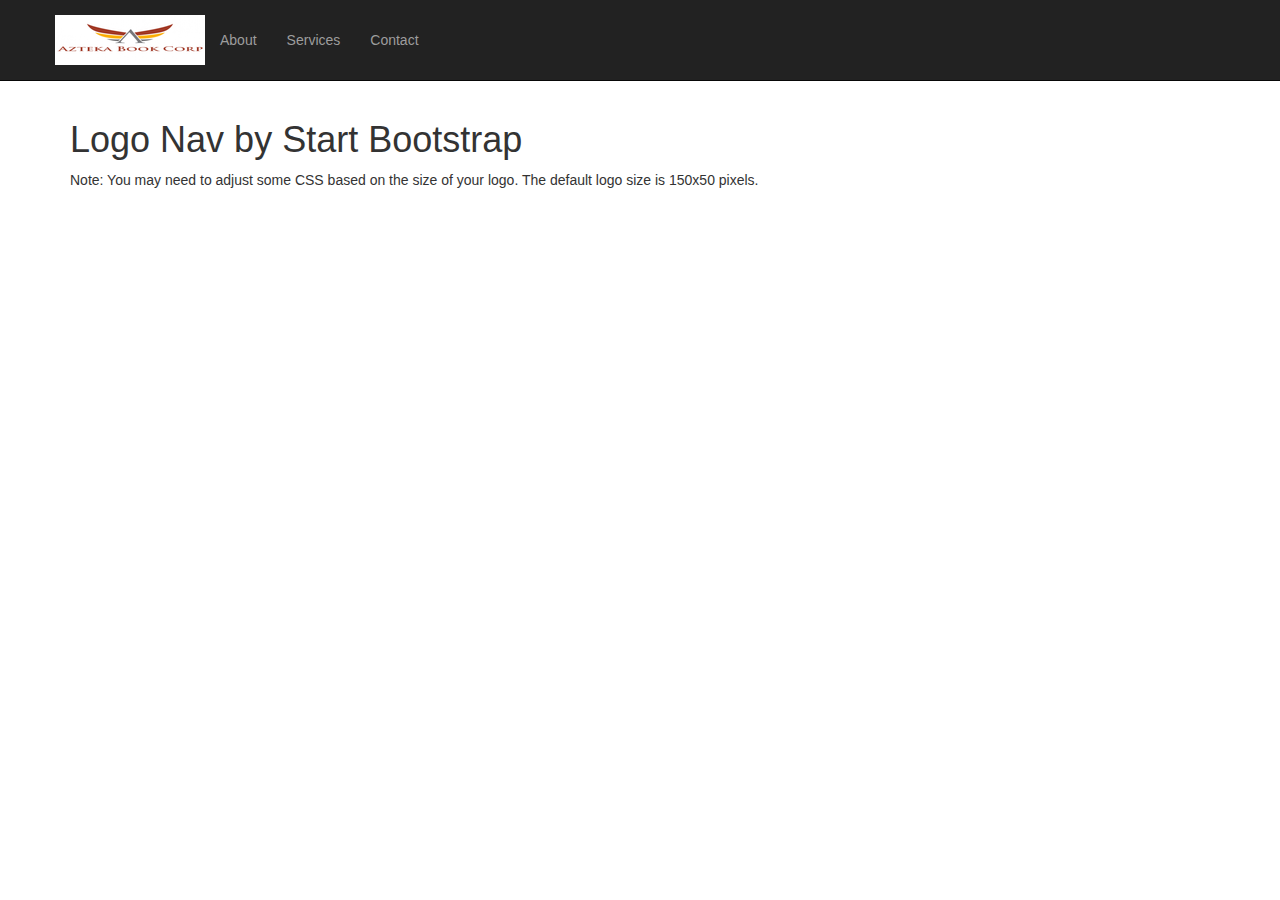
<file: Desktop/Shammu/SDSU/Scripting Languages/Assignment/Assignment01/Assignment 1/startbootstrap-logo-nav-1.0.2/index.html>
<!DOCTYPE html>
<html lang="en">

<head>

    <meta charset="utf-8">
    <meta http-equiv="X-UA-Compatible" content="IE=edge">
    <meta name="viewport" content="width=device-width, initial-scale=1">
    <meta name="description" content="">
    <meta name="author" content="">

    <title>Logo Nav - Start Bootstrap Template</title>

    <!-- Bootstrap Core CSS -->
    <link href="css/bootstrap.min.css" rel="stylesheet">

    <!-- Custom CSS -->
    <link href="css/logo-nav.css" rel="stylesheet">

    <!-- HTML5 Shim and Respond.js IE8 support of HTML5 elements and media queries -->
    <!-- WARNING: Respond.js doesn't work if you view the page via file:// -->
    <!--[if lt IE 9]>
        <script src="https://oss.maxcdn.com/libs/html5shiv/3.7.0/html5shiv.js"></script>
        <script src="https://oss.maxcdn.com/libs/respond.js/1.4.2/respond.min.js"></script>
    <![endif]-->

</head>

<body>

    <!-- Navigation -->
    <nav class="navbar navbar-inverse navbar-fixed-top" role="navigation">
        <div class="container">
            <!-- Brand and toggle get grouped for better mobile display -->
            <div class="navbar-header">
                <button type="button" class="navbar-toggle" data-toggle="collapse" data-target="#bs-example-navbar-collapse-1">
                    <span class="sr-only">Toggle navigation</span>
                    <span class="icon-bar"></span>
                    <span class="icon-bar"></span>
                    <span class="icon-bar"></span>
                </button>
                <a class="navbar-brand" href="#">
                    <img src="logo2.png" alt="">
                </a>
            </div>
            <!-- Collect the nav links, forms, and other content for toggling -->
            <div class="collapse navbar-collapse" id="bs-example-navbar-collapse-1">
                <ul class="nav navbar-nav">
                    <li>
                        <a href="#">About</a>
                    </li>
                    <li>
                        <a href="#">Services</a>
                    </li>
                    <li>
                        <a href="#">Contact</a>
                    </li>
                </ul>
            </div>
            <!-- /.navbar-collapse -->
        </div>
        <!-- /.container -->
    </nav>

    <!-- Page Content -->
    <div class="container">
        <div class="row">
            <div class="col-lg-12">
                <h1>Logo Nav by Start Bootstrap</h1>
                <p>Note: You may need to adjust some CSS based on the size of your logo. The default logo size is 150x50 pixels.</p>
            </div>
        </div>
    </div>
    <!-- /.container -->

    <!-- jQuery -->
    <script src="js/jquery.js"></script>

    <!-- Bootstrap Core JavaScript -->
    <script src="js/bootstrap.min.js"></script>

</body>

</html>
</file>
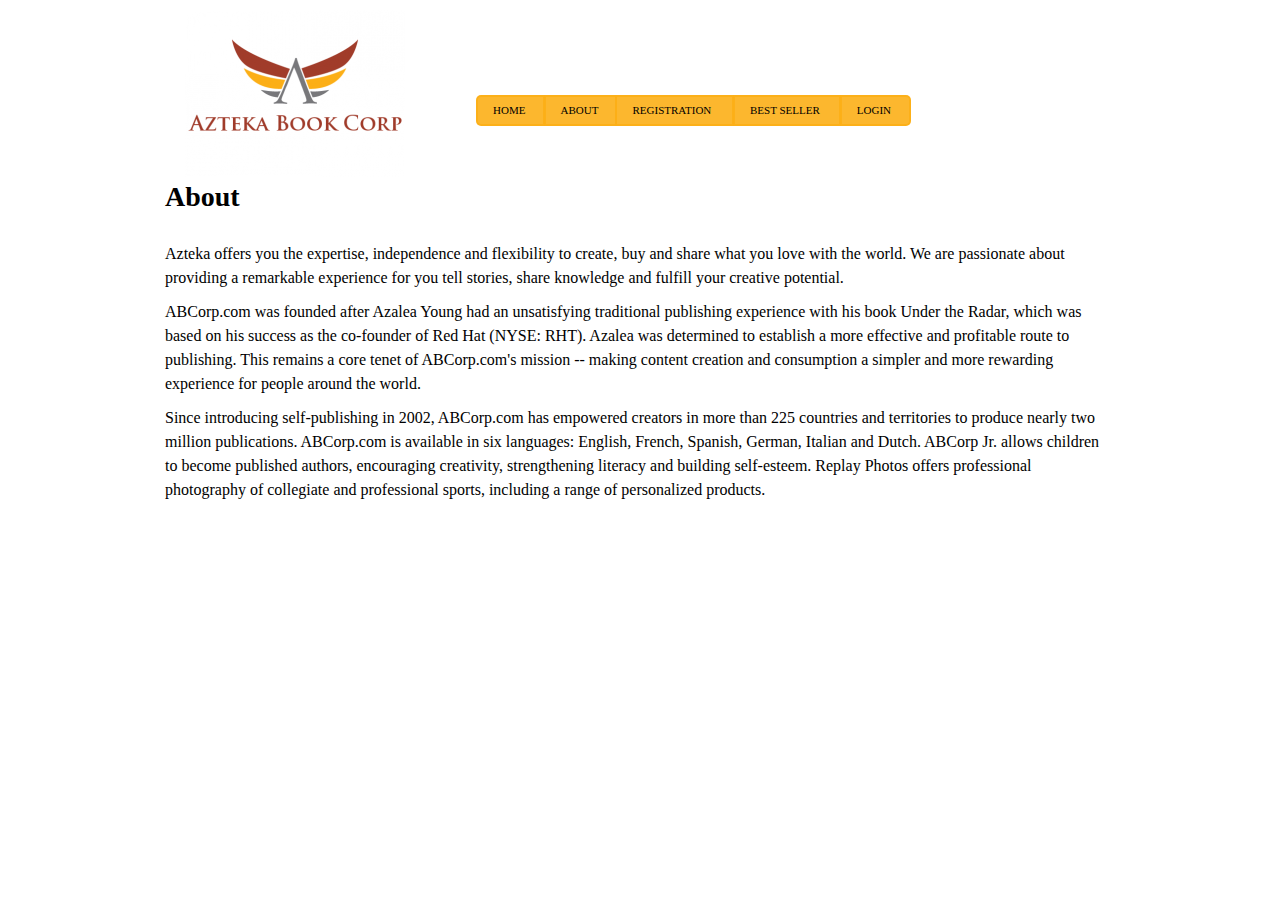
<file: Desktop/Shammu/SDSU/Scripting Languages/Assignment/Assignment01/Assignment 1/Azteka/about.html>
<?xml version="1.0" encoding="utf-8"?>
<!DOCTYPE html PUBLIC "-//W3C//DTD XHTML 1.0 Strict//EN"
	"http://www.w3.org/TR/xhtml1/DTD/xhtml1-strict.dtd">
<html xmlns="http://www.w3.org/1999/xhtml" xml:lang="en" lang="en">
<head>
	<title>About</title>
	<link rel="shortcut icon" href="images/logo2.ico" />
	<meta http-equiv="content-type" content="text/html;charset=utf-8" />  
	<link rel="stylesheet" type="text/css" href="css/main.css" /> 
	<!-- <script src="http://ajax.googleapis.com/ajax/libs/jquery/1.5.2/jquery.min.js" type="text/javascript"></script> -->
	<!-- <script src="main.js" type="text/javascript"></script>	-->
</head>
<!-- <body class="background_color"> -->
<body>
		<div class="middle">
			<div class="menubar_other">
				<div class="logo">
					<a href="index.html">
						<img src="images/logo2.png" alt = "logo"/>
					</a>
				</div>
				<div class = "menu">
					<ul class = "inner_menu">
						<li class = "items left_menu">
							<a href="index.html" title = "HOME">
								HOME
							</a>
						</li>
						<li class = "items">
							<a href="about.html" title = "ABOUT">
								ABOUT
							</a>
						</li>
						<li class = "items">
							<a href="registration.php" title = "REGISTRATION">
								REGISTRATION
							</a>
						</li>
						<li class = "items">
							<a href="best_seller.php" title = "BEST SELLER">
								BEST SELLER
							</a>
						</li>
						<li class = "items right_menu">
                            <a href="login.php" title = "LOGIN">
                                LOGIN
                            </a>
                        </li>
                        <!-- <li class = "items right_menu">
                            <a href="login.html" title = "LOGIN">
                                LOGIN
                            </a>
                        </li> -->
					</ul>
				</div>
			</div>	
			
			<div id="city">
			<!-- <div> -->
				<h1>About</h1>
				<p>
					Azteka offers you the expertise, independence and flexibility to create, buy and share what you love with the world. We are passionate about providing a remarkable experience for you tell stories, share knowledge and fulfill your creative potential.
				</p>
				<p>
					ABCorp.com was founded after Azalea Young had an unsatisfying traditional publishing experience with his book Under the Radar, which was based on his success as the co-founder of Red Hat (NYSE: RHT). Azalea was determined to establish a more effective and profitable route to publishing. This remains a core tenet of ABCorp.com's mission -- making content creation and consumption a simpler and more rewarding experience for people around the world.
				</p>
				<p>
					Since introducing self-publishing in 2002, ABCorp.com has empowered creators in more than 225 countries and territories to produce nearly two million publications. ABCorp.com is available in six languages: English, French, Spanish, German, Italian and Dutch. ABCorp Jr. allows children to become published authors, encouraging creativity, strengthening literacy and building self-esteem. Replay Photos offers professional photography of collegiate and professional sports, including a range of personalized products.
				</p>
			</div>		
		</div>
</body>
</html>
</file>
<file: Desktop/Shammu/SDSU/Scripting Languages/Assignment/Assignment01/Assignment 1/Azteka/css/main.css>
* {
    margin: 0; 
    padding: 0;
}
html, body {
    min-width: 900px;
    margin: 0; 
    padding: 0;
    font-family: Georgia,"Times New Roman",Times,serif;
}
h1 {
    color: #000;
    float: left;
    font-family: Georgia,"Times New Roman",Times,serif;
    font-size: 28px;
    padding-bottom: 29px;
    width: 910px;
}
p {
	margin: 10px auto;
	line-height: 1.5;
}
.background_color {
    background-color: #F5F6CE;
}
.middle {
	width:950px;
	margin:0 auto;
}
#heading {
	margin-top: 15px;
}
#heading h1 {
	background-color: rgba(254,202,47,.9);
	background: rgba(254,202,47,.9);
	border-color: rgba(254,202,47,.9);
	border-style: solid;
	border-width: 2px;
	border-radius: 5px;
	text-align: center;
	/*margin-top: 15px;*/
	width: 600px;
	padding: 5px;
}
#container{
	width:950px;
	height:518px;
	position:relative;
}

#container ul{
	width:950px;
	height:518px;
	list-style:none;
	position:relative;
	overflow:hidden;
}

#container li:first-child{
	display:list-item;
	position:absolute;
}

#container li{
	position:absolute;
	display:none;
}

#container img {
	width: 950px;
	height: 518px;
}

#container .button{ 
	display: block;
	height: 38px;
	width: 20px;
	text-indent: -9999px;
	position: absolute;
	top: 55px;
	cursor: pointer;
	z-index: 10;
}

#container .nextButton { 
	background:url(images/next1.png) no-repeat 0 0;
	height: 40px;
	width: 19px;
	right: 0px; 
	margin-right:14px;
	margin-top:185px;
}
#container .prevButton{ 
	background:url(images/prev1.png) no-repeat 0 0;
	height: 40px;
	width: 19px;
	left: 0px; 
	margin-left:14px;
	margin-top:185px;
}
#container .nextButton:hover{ 
	background:url(images/next11.png) no-repeat 0 0;
	height: 40px;
	width: 19px;
	margin-top:185px;
	margin-right:14px;
}
#container .prevButton:hover{ 
	background:url(images/prev11.png) no-repeat 0 0;
	height: 40px;
	width: 19px;
	margin-top:185px;
	margin-left:14px;
}

.word {
	float: right;
	position: absolute;
	margin-top: -83px;
	margin-left: 580px;
	width: 370px;
	text-align: center;
	font-family: Georgia,"Times New Roman",Times,serif;
	font-size: 26px;
	color: #000;
}
.menubar {
	float: left;
	width: 950px;
	position: absolute;
	z-index: 20;
}
.menubar_other {
	float: left;
	width: 950px;
	z-index: 20;
}
.logo {
	float: left;
	margin: 0 20px;
}
/*.logo img {
	width: 150px;
	height: 123px;
}*/
.menu {
	float: left;
	margin-top: 85px;
	margin-left: 55px;
	margin-right: 0;
	font-family: Comic Sans MS;
	font-size: 11px;
}
.menu ul {
	list-style: none;
	margin-top: 25px;
	display: inline;
	
}
.menu li {
	display: inline-block;
	padding-left: 15px;
	padding-right: 15px;
}
.items {
	/*background-color: rgba(169,28,32,.9);*/
	/*background-color: rgba(180,146,35,.9);*/
	background-color: rgba(252, 175, 23, .9);
	padding:7px 0;
	border-color: rgba(252, 175, 23, .9);
	border-style: solid;
	border-width: 2px;
}
.left_menu {
	border-radius: 5px 0 0 5px;
}
.right_menu {
	border-radius: 0 5px 5px 0;
}
.menu li:hover {
	text-decoration: underline;
/* 	font-weight: bold; */
}
.menu li a {

	text-decoration: none;
	color: #000;
}
/*http://stackoverflow.com/questions/556153/horiz-css-menu-text-shifting-on-bold-hover*/
.menu li a::after {
	display:block;
	content:attr(title);
	font-weight:bold;
	height:1px;
	color:transparent;
	overflow:hidden;
	visibility:hidden;
}
.inner_menu li {
	margin-left: -4px;
}
.news {
    float: left;
    width: 305px;
    margin-top: 10px;
    margin-bottom: 0;
    padding-bottom: 20px;
    
}
.news img {
	width: 275px;
	height: 183px;
}
.news1 {
	margin-right: 30px;
}
#news3 {
	margin-right: 0;
}
#news3 img {
	margin-left: 35px;
	margin-right: 0;
}
#news_txt3 {
	margin-left: 35px;
}

.news_txt {
    background-color: #FFE800;
    background-position: left top;
    background-repeat: no-repeat;
    float: left;
    padding: 9px 0 8px 10px;
    width: 265px;
    margin-top: -6px;
    margin-bottom : 10px;
}
.news_txt a {
	text-decoration: none;
	color: #000;
    font-family: Georgia,"Times New Roman",Times,serif;
    font-size: 14px;
}

.contacts {
	float: left;
}
.contacts_text {
	float: left;
	width: 200px;
	font-family: Gotham;
	font-size: 14px;
	color: #231f20;
	line-height: 16px;
}
.contacts_mail {
	float: left;
    width: 265px;
}
.contacts_mail_icon{
	float: left;
    width: 26px;
}
.contacts_mail_icon img {
	width: 19px;
	height: 14px;
}
.contacts_mail_text{
	float: left;
    width: 150px;
}
.contacts_mail_text a {
	color: #231f20;
    font-family: Gotham;
    font-size: 14px;
    text-decoration: none;
}
.thankyou {
	font-size: 20px;
	text-align: center;
}
</file>
<file: Desktop/Shammu/SDSU/Scripting Languages/Assignment/Assignment01/Assignment 1/startbootstrap-logo-nav-1.0.2/css/logo-nav.css>
/*!
 * Start Bootstrap - Logo Nav HTML Template (http://startbootstrap.com)
 * Code licensed under the Apache License v2.0.
 * For details, see http://www.apache.org/licenses/LICENSE-2.0.
 */

body {
    padding-top: 70px; /* Required padding for .navbar-fixed-top. Change if height of navigation changes. */
}

.navbar-fixed-top .nav {
    padding: 15px 0;
}

.navbar-fixed-top .navbar-brand {
    padding: 0 15px;
}

@media(min-width:768px) {
    body {
        padding-top: 100px; /* Required padding for .navbar-fixed-top. Change if height of navigation changes. */
    }

    .navbar-fixed-top .navbar-brand {
        padding: 15px 0;
    }
}
</file>
